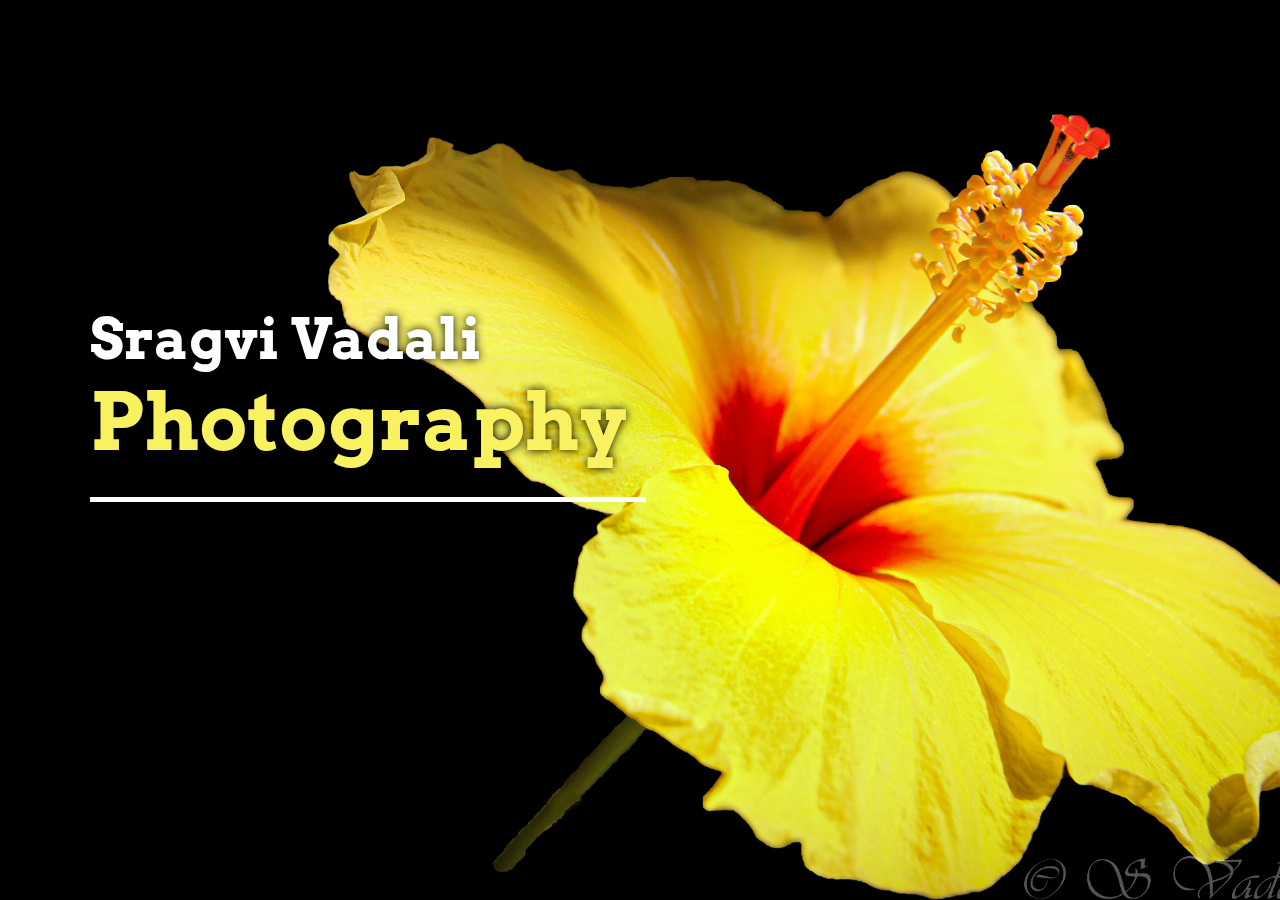
<file: index.html>
<!DOCTYPE html>
<html lang="em" dir = "ltr">
  <head>
    <meta charset = "utf-8">
    <meta name="viewport" content="width=device-width, initial-scale=1, minimum-scale=1, maximum-scale=1">
    <title>SVadali Photography</title>
    <link rel = "icon" href = "Images/logo1.png">
    <link rel="stylesheet" type = "text/css" href = "main.css">
    <link href="https://fonts.googleapis.com/css2?family=Yellowtail&display=swap" rel="stylesheet">
    <link href="https://fonts.googleapis.com/css2?family=Arvo:ital,wght@0,400;0,700;1,400;1,700&display=swap" rel="stylesheet">
    <link href="https://fonts.googleapis.com/icon?family=Material+Icons" rel="stylesheet">
    



  </head>
  <body class = "home-page">
    <header>
    </header>
    <section class = "home">
        <div class="container_web">
          <div class="row_web full-screen">
            <div class="home-content">
            <div class = "block">
              <h1>Sragvi Vadali</h6>
              <h2 class = "photography">Photography</h1>
            </div>
            <div class="navbar_web">
                <ul>
                    <li><a href="#">Home</a></li>
                    <li><a href="about.html">About</a></li>
                    <li><a href="gallery.html">Gallery</a></li>
                    <li><a href="contact.html">Contact</a></li>
                </ul>
            </div>
            <nav class = "nav">
                <a href="#" class = "nav_link nav_link_active">
                    <span class="material-icons nav_icons">home</span>
                    <span class="nav_text">Home</span>
                </a>
                <a href="about.html" class="nav_link">
                    <span class="material-icons nav_icons">perm_identity</span>
                    <span class="nav_text">About</span>
                </a>
                <a href="gallery.html" class="nav_link">
                    <span class="material-icons nav_icons">collections</span>
                    <span class="nav_text">Gallery</span>
                </a>
                <a href="contact.html" class="nav_link">
                    <span class="material-icons nav_icons">contact_support</span>
                    <span class="nav_text">Contact</span>
                </a>
            </nav>
          </div>
        </div>
      </div>
    </section>
  </body>
</html>
</file>
<file: main.css>
form-control.home-page{
    margin:0 0 55px 0;

  }
  
  *{
    box-sizing: border-box;
    margin:0;
    font-family: "Arvo";
  }
  
  
   .navbar_web ul{
    list-style: none;
    margin: 0;
    padding-left: 5vh ;
  }
  
   .navbar_web ul li {
    display: inline-block;
    margin-left: 5vh;
  }
  
  
   .navbar_web ul li a {
    font-size: 3vh;
    text-decoration: none;
    line-height: 72px;
    color: #f8f160;
    font-weight: 600;
    display: block;
    font-family: 'Arvo';
    position: relative;
    text-shadow: 0 0 10px #000;
  }
  
   .navbar_web  ul li a.active::before{
    content: '';
    height: 3px;
    background-color: #f8f160;
    width: 100%;
    position: absolute;
    left: 0;
    top: 100%;
  }
  
   .navbar_web  ul li a:hover{
    color: bisque;
  }
  
   .row_web{
    justify-content: space-between;
    align-items: center;    
  }
  .container_web{
    max-width: 1140px;
  
  }
  
  .row_web{
    display: flex;
    flex-wrap: wrap;
  }
  .home {
    min-height: 100vh;
    background-image: url(Images/flower-1-2.jpg);
    background-size: cover;
    background-repeat: no-repeat;
    background-position: center;
  }
  
  .home .full-screen {
    min-height: 100vh;
  }
  
  .home .home-content {
    flex: 0 0 75%;
    max-width: 100%;
    display: flex;
    flex-wrap: wrap;
    align-items: center;
  }
  
  .home .home-content .block{
    flex: 0 0 75%;
    max-width: 65%;
    margin-left: 10vh;
    padding-bottom: 3vh;
    border-bottom: 5px solid #fff;
  }
  
  
  .home .home-content .block h1{
    color: #ffffff;
    font-size: 460%;
    margin: 0;
    font-weight: 600;
    padding: 0;
    font-family: "Arvo";
    line-height: 1.2;
    text-shadow: 0 0 10px #000;
  }

  .home .home-content .block h2{
    color: #f8f160;
    font-size: 550%;
    margin: 0;
    font-weight: 600;
    padding: 0;
    font-family: "Arvo";
    line-height: 1.2;
    text-shadow: 0 0 10px #000;
  }

  .nav {
      position: fixed;
      bottom: 0;
      width: 100%;
      height:55px;
      box-shadow: rgba(0, 0,0, 0.2);
      background-color: #f8f160;
      display: flex;
      overflow-x: auto;
      visibility: hidden;
  }

  .nav_bar {
    position: fixed;
    bottom: 0;
    width: 100%;
    height:55px;
    box-shadow: rgba(0, 0,0, 0.2);
    background-color: #f8f160;
    display: flex;
    overflow-x: auto;
    visibility: hidden;
}
  .nav_link {
      display: flex;
      flex-direction: column;
      align-items: center;
      justify-content: center;
      flex-grow: 1;
      min-width: 50px;
      overflow: hidden;
      white-space: nowrap;
      font-family: "Arvo";
      font-size: 13px;
      color: #000;
      text-decoration: none;
      -webkit-tap-highlight-color: transparent;
      transition: background-color 0.1s ease-in-out;
  }
  .nav_link:hover{
      background-color: bisque;
  }

  .nav_link_active{
      color: #b52f1d;
  }

  .nav_icon{
      font-size: 18px;
  }

  .form-info {
      font-size: 16px;
      color: #fff;
      letter-spacing: 2px;
  }

  input {
      padding: 10px;
      margin: 10px;
      width: 70%;
      background-color: rgba(136,133,133,0.5);
      color: #000;
      border: none;
      outline: none;
  }

  input::placeholder{
      color: #000;
  }

  textarea {
    padding: 10px;
    margin: 10px;
    width: 70%;
    background-color: rgba(136,133,133,0.5);
    color: #000;
    border: none;
    outline: none;
  }

  textarea::placeholder{
    color: #000;
  }


  .contact{
    position: relative;
    display: flex;
    justify-content: center;
    align-items: center;
    width:100%;
    height: 100vh;
    padding: 20px 100px;
  }
  
  .contact:after{
    content: '';
    position: absolute;
    left: 0;
    top: 0;
    width: 100%;
    height: 100%;
    background: url('Images/home2.png') no-repeat center;
    background-size: cover;
    z-index: -1;
    filter: blur(50px);
  }

  .gallery {
    position: relative;
    width:100%;
    height: 100vh;
  }

  .gallery:after{
    content: '';
    position: absolute;
    left: 0;
    top: 0;
    width: 100%;
    height: 100%;
    background: #000 no-repeat center;
    background-size: cover;
    z-index: -1;
  }
  
  .contact-box{
    max-width: 850px;
    display:grid;
    grid-template-columns: repeat(2,1fr);
    justify-content: center;
    align-items: center;
    text-align: center;
    background-color: #fff;
  }
  
  .left{
    height: 100%;
    background: url('Images/home2.png') no-repeat center;
    background-size: cover;
  }
  
  .right{
    padding: 25px 40px;
  }
  
  .right h2{
    position: relative;
    padding-bottom: 10px;
    margin-bottom: 30px;
    font-family: 'Arvo';
  }
  
  .right h2:after{
      content: '';
      position: absolute;
      left: 50%;
      bottom: 0;
      transform: translateX(-50%);
      height: 4px;
      width: 50px;
      border-radius: 2px;
      background-color: #f8f160;
  }
  
  .field{
    width: 100%;
    padding: 0.5rem 1rem;
    outline: none;
    border: 2px solid rgba(0,0,0,0);
    background-color: rgba(230,230,230,0.6);
    font-size: 1.1rem;
    margin-bottom: 22px;
    transition: 0.3s;
    font-family: 'Arvo';
  }
  
  .field:hover{
    background-color: rgba(0,0,0,0.1);
  }
  
  .field:focus{
    background: #fff;
    border: 2px solid rgba(30,85,250,0.47);
  }
  
  .area{
    min-height: 150px;
  }
  
  .btn{
    width: 100%;
    padding: 0.5rem 1rem;
    font-size: 1.1rem;
    background-color: #f8f160;
    cursor: pointer;
    outline: none;
    border:none;
    color: #000;
    font-family: 'Arvo';
    transition: 0.3s;
    border-radius: 30px;
  }
  
  .btn:hover{
    background-color: rgba(182, 194, 13, 0.692);
  }

  #nav {
      background: #000;
      border-bottom: solid 0.5px #222222;
      margin: 0 !important;
  }

  ul{
      list-style-type:none;
      display: flex;
      align-items: center;
      justify-content: space-around;
      padding: 10px;
  }

  li>a{
      font-family: "Arvo";
      font-size: 21px;
      font-weight: 500;
      color: #f8f160;
      text-decoration: none;
      letter-spacing: 0.3px;
  }

  .sticky {
      width: 100%;
      position: fixed;
      top: 0;
  }

  .sticky :hover {
      color: bisque;
  }

  header{
    text-align: center;
    text-transform: uppercase;
    background-color:#f8f160;
    color: #000;
    margin: 0px !important;
}

  header .nav_top{
      text-align: center;
      text-transform: uppercase;
      background-color:#f8f160;
      color: #000;
      margin: 0px;
  }

  #nav ul{
    list-style: none;
    margin: 0;
    padding-left: 5vh ;
  }
  
   #nav ul li {
    display: inline-block;
    margin-left: 5vh;
  }

  #nav ul li a {
    font-size: 2vh;
    text-decoration: none;
    line-height: 30px;
    color: #f8f160;
    font-weight: 600;
    display: block;
    font-family: 'Arvo';
    position: relative;
    text-shadow: 0 0 10px #000;
  }

  #nav .active {
    border-bottom: solid #f8f160;
  }

  #nav :hover {
    color: bisque;
  }

  
  header h1{
      font-weight: 700;
      line-height: 80px;
      font-size: 45px;
  }

  header h5{
    font-weight: 600;
    line-height: 95px;
    font-size: 25px;
}

.navigation {
  padding: 25px 0px;
}

.navigation a {
  margin-right: 5px;
  text-decoration: none;
  border: 1px solid #f8f160;
  padding: 10px 25px;
  border-radius: 50px;
  color: #f8f160;
  font-weight: 600;
}

.navigation a.active {
  background-color: #f8f160;
  color: #000;
}

.ImageContainer div {
  display: inline-block;
}

.ImageContainer .filter a img {
  margin: 5px;
  width: 400px;
  height: 250px;
  transition: 1s;
}

.ImageContainer .filter a img:hover {
  transform: scale(1.1);
}

.about {
  background-color: #000;
  min-height: 100vh;
  background-size: cover;
  background-position: center;
  
}

.about-link{
  padding-left: 0;
}
.about-link li{
  display: inline-block;
  text-align: left;
}

.about-link li a i{
  width: 50px;
  height: 50px;
  border-radius: 50%;
  line-height: 50px;
  text-align: center;
  border: 1px solid #fff;
  margin-right: 10px;
  font-size: 22px;
  color: #fff;
  transition: all .3s;
}

.about-link li a i:hover{
  color:#000;
  background-color: #fff;
  border-color: #fff;
}

.about-area {
  padding-top: 10%;
}

.about-img{
  position:relative;
}

.about-img:before{
  position: absolute;
  content: '';
  right: -10px;
  top: 30px;
  border: 8px solid #c55748d3;
  width: 80%;
  height: 100%;

}

.about-img img{
  width: 80%;
}

.about-text{
  padding-top:  4%;
  display: inline;
}

.about-text h2{
  color: #f8f160;
  font-size: 41px;
}

.about-text p{
  font-size: 12px;
  font-family: 'Arvo';
  color: #fff;
}



  @media (max-width: 1500px){
    .home .home-content .block h1{
        font-size: 350%;
        overflow:hidden;
    }
    .home .home-content .block h2{
        font-size: 500%;
    }
    .nav_bar{
        visibility: visible;
    }
    header{
        font-size: 100px;
        text-align: center;
    }
    #nav{
        visibility: hidden;
        display: none;
        }

    .navbar_web{
            visibility: hidden;
        }

    .right h2{
        font-size: 0.5rem;
      }
    
    .contact-box {
        display: block;
    }
    .field{
        font-size: 0.5rem;
      }
    .container{
      padding-bottom: 60px;
    }

    .about-img:before{
      position: absolute;
      content: '';
      right: -10px;
      top: 30px;
      border: 0px solid #c55748d3;
      width: 0;
      height: 0;
    
    }
    .about {
      text-align: center;
    }
     .btn{
        width: 60%;
        font-size: 0.5rem;
      }

      .navigation a {
        padding: 5px 15px;
        font-size: 130%;
      }

      .ImageContainer{
        margin: 10px;
      }

      .ImageContainer .filter a img {
        margin: 3px;
        width: 350px;
        height: 205px;
        transition: 1s;
      }
      .ImageContainer .filter a img .vertical {
        margin: 3px;
        width: 205px;
        height: 350px;
        transition: 1s;
      }
    
  }


  @media (max-width: 812px){
    .home .home-content .block h1{
        font-size: 150%;
    }
    .home .home-content .block h2{
        font-size: 250%;
    }

    .left{
        height: 1%;
      }
      .nav{
        visibility: visible;
    }
      header{
        font-size: 100px;
        text-align: center;
    }
    
      .navigation a {
        padding: 3px 10px;
        font-size: 80%;
      }
      .ImageContainer .filter a img {
        margin: 2px;
        width: 150px;
        height: 85px;
        transition: 1s;
      }
      .ImageContainer .filter a img .vertical{
        margin: 3px;
        width: 55px;
        height: 100px;
        transition: 1s;
      }
  }
</file>
